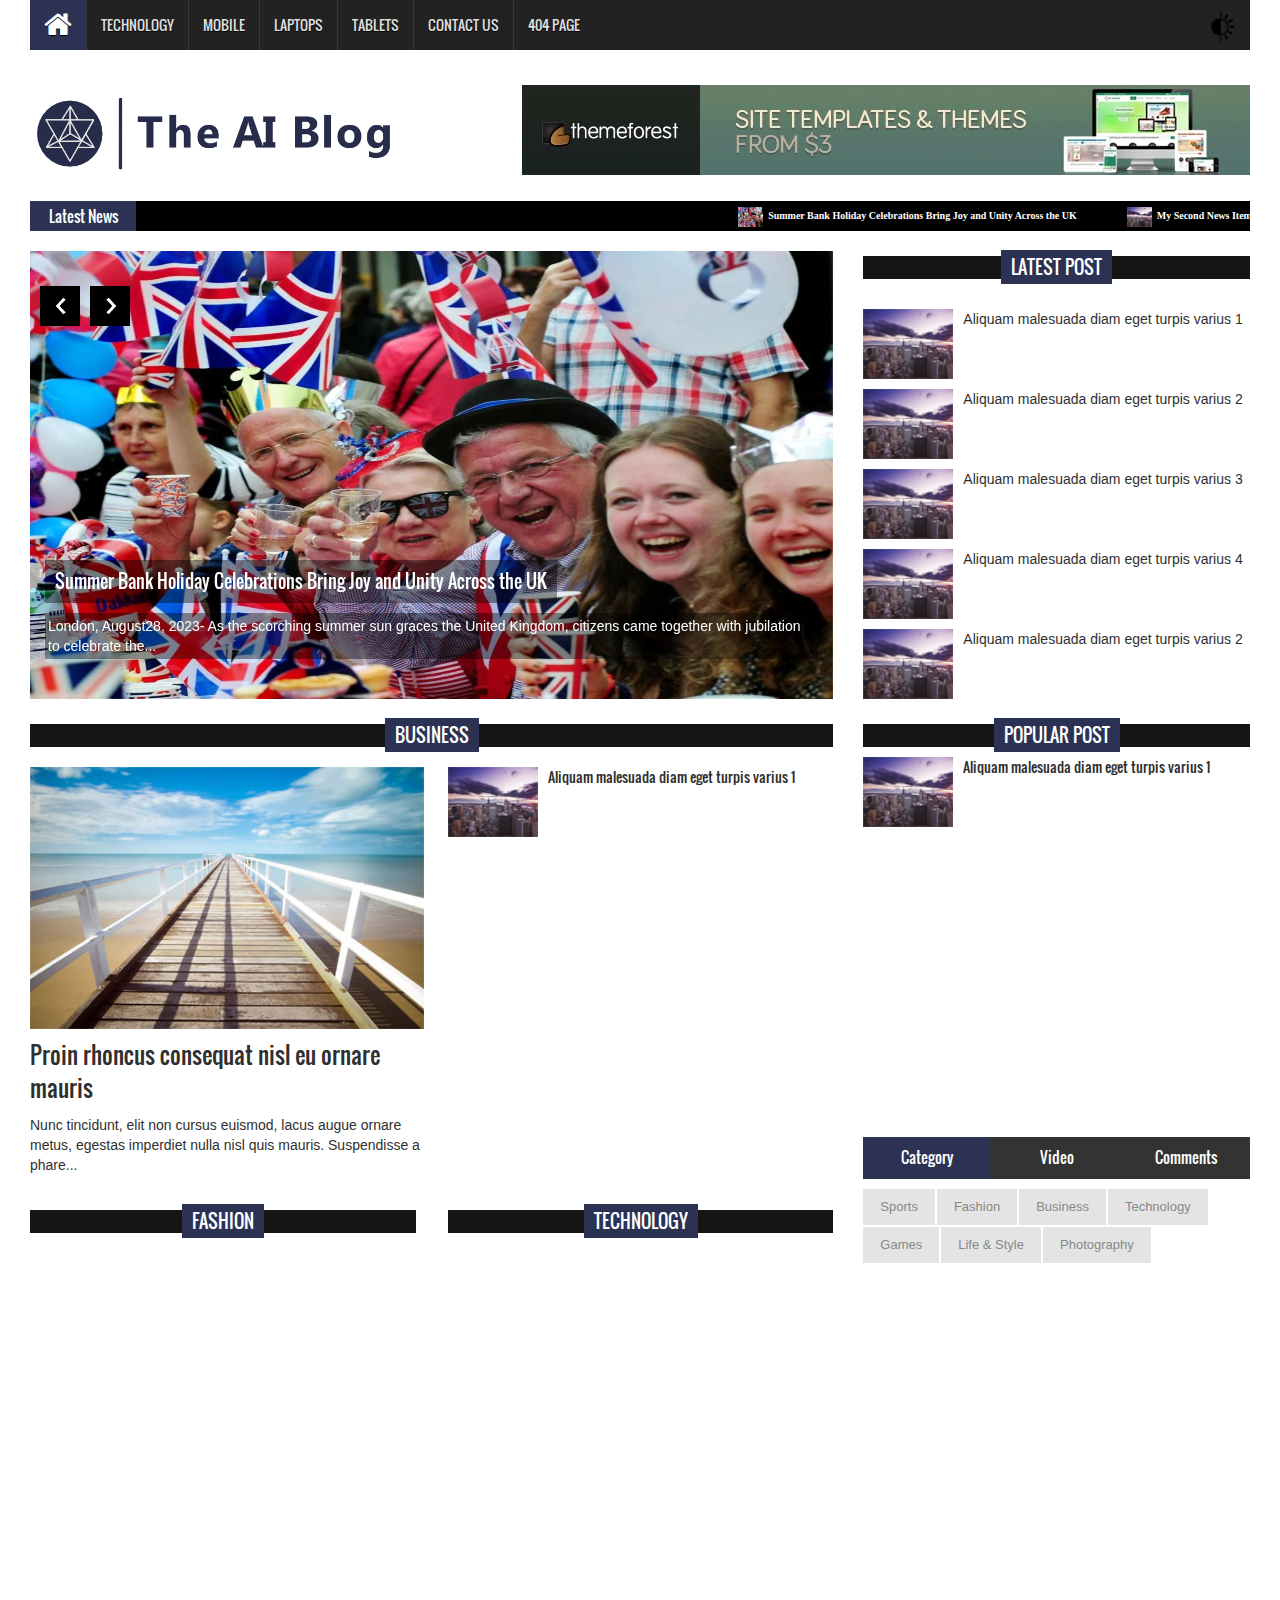
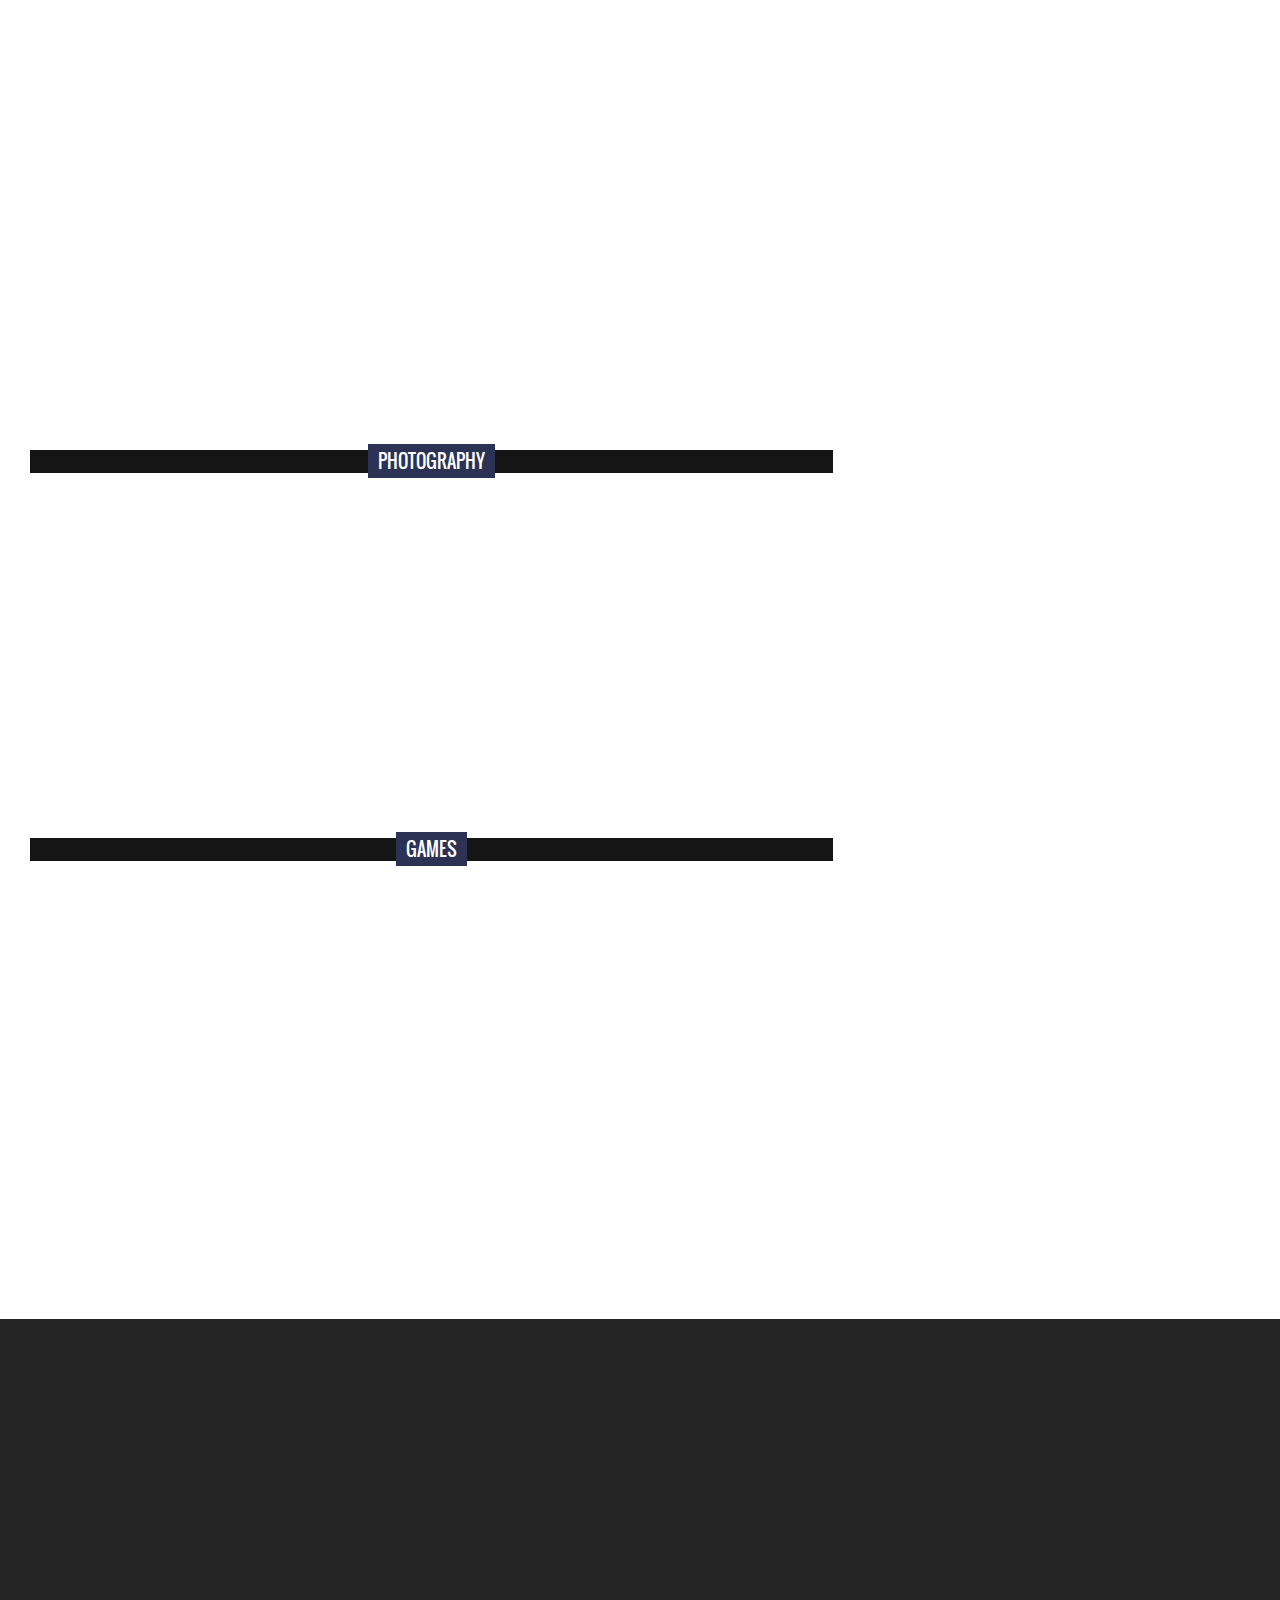
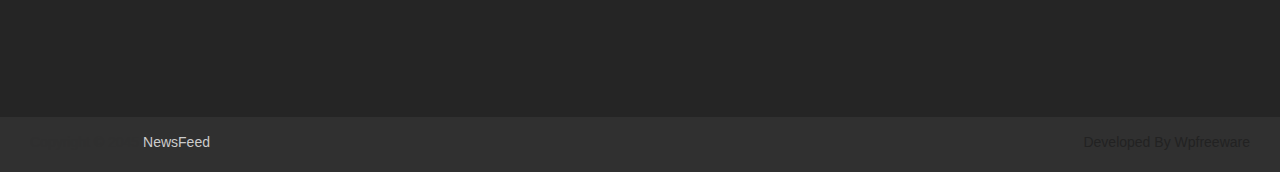
<file: AI_Blog/index.html>
<!DOCTYPE html>
<html>
    <head>
        <title>The AI Blog</title>
        <link rel="icon" href="images/icon.png" type="image/x-icon">
        <meta charset="utf-8">
        <meta http-equiv="X-UA-Compatible" content="IE=edge">
        <meta name="viewport" content="width=device-width, initial-scale=1">
        <link rel="stylesheet" type="text/css" href="assets/css/bootstrap.min.css">
        <link rel="stylesheet" type="text/css" href="assets/css/font-awesome.min.css">
        <link rel="stylesheet" type="text/css" href="assets/css/animate.css">
        <link rel="stylesheet" type="text/css" href="assets/css/font.css">
        <link rel="stylesheet" type="text/css" href="assets/css/li-scroller.css">
        <link rel="stylesheet" type="text/css" href="assets/css/slick.css">
        <link rel="stylesheet" type="text/css" href="assets/css/jquery.fancybox.css">
        <link rel="stylesheet" type="text/css" href="assets/css/theme.css">
        <link rel="stylesheet" type="text/css" href="assets/css/style.css">
        <!--[if lt IE 9]>
        <script src="assets/js/html5shiv.min.js"></script>
        <script src="assets/js/respond.min.js"></script>
        <![endif]-->
    </head>
<body>
    <div>
        <div id="preloader">
            <div id="status">&nbsp;</div>
        </div>
        <a class="scrollToTop" href="#"><i class="fa fa-angle-up"></i></a>
        <!--<div class="container">-->

        <section id="navArea">
            <nav class="navbar navbar-inverse" role="navigation">
                <div class="navbar-header">
                    <button type="button" class="navbar-toggle collapsed" data-toggle="collapse" data-target="#navbar" aria-expanded="false" aria-controls="navbar"> <span class="sr-only">Toggle navigation</span> <span class="icon-bar"></span> <span class="icon-bar"></span> <span class="icon-bar"></span> </button>
                </div>
                <div id="navbar" class="navbar-collapse collapse">
                    <ul class="nav navbar-nav main_nav">
                        <li class="active"><a href="index.html"><span class="fa fa-home desktop-home"></span><span class="mobile-show">Home</span></a></li>
                        <li><a href="#">Technology</a></li>
                        <li class="dropdown">
                            <a href="#" class="dropdown-toggle" data-toggle="dropdown" role="button" aria-expanded="false">Mobile</a>
                            <ul class="dropdown-menu" role="menu">
                                <li><a href="#">Android</a></li>
                                <li><a href="#">Samsung</a></li>
                                <li><a href="#">Nokia</a></li>
                                <li><a href="#">Walton Mobile</a></li>
                                <li><a href="#">Sympony</a></li>
                            </ul>
                        </li>
                        <li><a href="#">Laptops</a></li>
                        <li><a href="#">Tablets</a></li>
                        <li><a href="pages/contact.html">Contact Us</a></li>
                        <li><a href="pages/404.html">404 Page</a></li>
                    </ul>
                    <ul class="navbar-dm">
                        <li><a href="#" onclick="darkmode(); return false;"><img style="width: 30px; height: auto" src="images/dm.png" alt="" /></a></li>
                    </ul>
                </div>
            </nav>
        </section>
        <header id="header">
            <div class="row">
                <div class="col-lg-12 col-md-12 col-sm-12">
                    <div class="header_bottom">
                        <div class="logo_area"><a href="index.html" class="logo"><img src="images/logo.png" alt=""></a></div>
                        <div class="add_banner"><a href="#"><img src="images/addbanner_728x90_V1.jpg" alt=""></a></div>
                    </div>
                </div>
            </div>
        </header>
        <section id="newsSection">
            <div class="row">
                <div class="col-lg-12 col-md-12">
                    <div class="latest_newsarea">
                        <span>Latest News</span>
                        <ul id="ticker01" class="news_sticker">
                            <li><a href="../pages/single_page.html"><img src="images/SummerBankHoliday.jpg" alt="">Summer Bank Holiday Celebrations Bring Joy and Unity Across the UK</a></li>
                            <li><a href="#"><img src="images/news_thumbnail3.jpg" alt="">My Second News Item</a></li>
                            <li><a href="#"><img src="images/news_thumbnail3.jpg" alt="">My Third News Item</a></li>
                            <li><a href="#"><img src="images/news_thumbnail3.jpg" alt="">My Four News Item</a></li>
                            <li><a href="#"><img src="images/news_thumbnail3.jpg" alt="">My Five News Item</a></li>
                            <li><a href="#"><img src="images/news_thumbnail3.jpg" alt="">My Six News Item</a></li>
                            <li><a href="#"><img src="images/news_thumbnail3.jpg" alt="">My Seven News Item</a></li>
                            <li><a href="#"><img src="images/news_thumbnail3.jpg" alt="">My Eight News Item</a></li>
                            <li><a href="#"><img src="images/news_thumbnail2.jpg" alt="">My Nine News Item</a></li>
                        </ul>
                        <!--<div class="social_area">
                        <ul class="social_nav">
                            <li class="facebook"><a href="#"></a></li>
                            <li class="twitter"><a href="#"></a></li>
                            <li class="flickr"><a href="#"></a></li>
                            <li class="pinterest"><a href="#"></a></li>
                            <li class="googleplus"><a href="#"></a></li>
                            <li class="vimeo"><a href="#"></a></li>
                            <li class="youtube"><a href="#"></a></li>
                            <li class="mail"><a href="#"></a></li>
                        </ul>
                    </div>-->
                    </div>
                </div>
            </div>
        </section>
        <section id="sliderSection">
            <div class="row">
                <div class="col-lg-8 col-md-8 col-sm-8">
                    <div class="slick_slider">
                        <div class="single_iteam">
                            <a href="pages/single_page.html"> <img src="images/SummerBankHoliday.jpg" alt=""></a>
                            <div class="slider_article">
                                <h2><a class="slider_tittle" href="pages/single_page.html">Summer Bank Holiday Celebrations Bring Joy and Unity Across the UK</a></h2>
                                <p>London, August28, 2023- As the scorching summer sun graces the United Kingdom, citizens came together with jubilation to celebrate the...</p>
                            </div>
                        </div>
                        <div class="single_iteam">
                            <a href="pages/single_page.html"> <img src="images/slider_img2.jpg" alt=""></a>
                            <div class="slider_article">
                                <h2><a class="slider_tittle" href="pages/single_page.html">Fusce eu nulla semper porttitor felis sit amet</a></h2>
                                <p>Nunc tincidunt, elit non cursus euismod, lacus augue ornare metus, egestas imperdiet nulla nisl quis mauris. Suspendisse a pharetra urna. Morbi dui...</p>
                            </div>
                        </div>
                        <div class="single_iteam">
                            <a href="pages/single_page.html"> <img src="images/slider_img3.jpg" alt=""></a>
                            <div class="slider_article">
                                <h2><a class="slider_tittle" href="pages/single_page.html">Fusce eu nulla semper porttitor felis sit amet</a></h2>
                                <p>Nunc tincidunt, elit non cursus euismod, lacus augue ornare metus, egestas imperdiet nulla nisl quis mauris. Suspendisse a pharetra urna. Morbi dui...</p>
                            </div>
                        </div>
                        <div class="single_iteam">
                            <a href="pages/single_page.html"> <img src="images/slider_img1.jpg" alt=""></a>
                            <div class="slider_article">
                                <h2><a class="slider_tittle" href="pages/single_page.html">Fusce eu nulla semper porttitor felis sit amet</a></h2>
                                <p>Nunc tincidunt, elit non cursus euismod, lacus augue ornare metus, egestas imperdiet nulla nisl quis mauris. Suspendisse a pharetra urna. Morbi dui...</p>
                            </div>
                        </div>
                    </div>
                </div>
                <div class="col-lg-4 col-md-4 col-sm-4">
                    <div class="latest_post">
                        <h2><span>Latest post</span></h2>
                        <div class="latest_post_container">
                            <div id="prev-button"><i class="fa fa-chevron-up"></i></div>
                            <ul class="latest_postnav">
                                <li>
                                    <div class="media">
                                        <a href="pages/single_page.html" class="media-left"> <img alt="" src="images/post_img1.jpg"> </a>
                                        <div class="media-body"> <a href="pages/single_page.html" class="catg_title"> Aliquam malesuada diam eget turpis varius 1</a> </div>
                                    </div>
                                </li>
                                <li>
                                    <div class="media">
                                        <a href="pages/single_page.html" class="media-left"> <img alt="" src="images/post_img1.jpg"> </a>
                                        <div class="media-body"> <a href="pages/single_page.html" class="catg_title"> Aliquam malesuada diam eget turpis varius 2</a> </div>
                                    </div>
                                </li>
                                <li>
                                    <div class="media">
                                        <a href="pages/single_page.html" class="media-left"> <img alt="" src="images/post_img1.jpg"> </a>
                                        <div class="media-body"> <a href="pages/single_page.html" class="catg_title"> Aliquam malesuada diam eget turpis varius 3</a> </div>
                                    </div>
                                </li>
                                <li>
                                    <div class="media">
                                        <a href="pages/single_page.html" class="media-left"> <img alt="" src="images/post_img1.jpg"> </a>
                                        <div class="media-body"> <a href="pages/single_page.html" class="catg_title"> Aliquam malesuada diam eget turpis varius 4</a> </div>
                                    </div>
                                </li>
                                <li>
                                    <div class="media">
                                        <a href="pages/single_page.html" class="media-left"> <img alt="" src="images/post_img1.jpg"> </a>
                                        <div class="media-body"> <a href="pages/single_page.html" class="catg_title"> Aliquam malesuada diam eget turpis varius 2</a> </div>
                                    </div>
                                </li>
                            </ul>
                            <div id="next-button"><i class="fa  fa-chevron-down"></i></div>
                        </div>
                    </div>
                </div>
            </div>
        </section>
        <section id="contentSection">
            <div class="row">
                <div class="col-lg-8 col-md-8 col-sm-8">
                    <div class="left_content">
                        <div class="single_post_content">
                            <h2><span>Business</span></h2>
                            <div class="single_post_content_left">
                                <ul class="business_catgnav  wow fadeInDown">
                                    <li>
                                        <figure class="bsbig_fig">
                                            <a href="pages/single_page.html" class="featured_img"> <img alt="" src="images/featured_img1.jpg"> <span class="overlay"></span> </a>
                                            <figcaption> <a href="pages/single_page.html">Proin rhoncus consequat nisl eu ornare mauris</a> </figcaption>
                                            <p>Nunc tincidunt, elit non cursus euismod, lacus augue ornare metus, egestas imperdiet nulla nisl quis mauris. Suspendisse a phare...</p>
                                        </figure>
                                    </li>
                                </ul>
                            </div>
                            <div class="single_post_content_right">
                                <ul class="spost_nav">
                                    <li>
                                        <div class="media wow fadeInDown">
                                            <a href="pages/single_page.html" class="media-left"> <img alt="" src="images/post_img1.jpg"> </a>
                                            <div class="media-body"> <a href="pages/single_page.html" class="catg_title"> Aliquam malesuada diam eget turpis varius 1</a> </div>
                                        </div>
                                    </li>
                                    <li>
                                        <div class="media wow fadeInDown">
                                            <a href="pages/single_page.html" class="media-left"> <img alt="" src="images/post_img2.jpg"> </a>
                                            <div class="media-body"> <a href="pages/single_page.html" class="catg_title"> Aliquam malesuada diam eget turpis varius 2</a> </div>
                                        </div>
                                    </li>
                                    <li>
                                        <div class="media wow fadeInDown">
                                            <a href="pages/single_page.html" class="media-left"> <img alt="" src="images/post_img1.jpg"> </a>
                                            <div class="media-body"> <a href="pages/single_page.html" class="catg_title"> Aliquam malesuada diam eget turpis varius 3</a> </div>
                                        </div>
                                    </li>
                                    <li>
                                        <div class="media wow fadeInDown">
                                            <a href="pages/single_page.html" class="media-left"> <img alt="" src="images/post_img2.jpg"> </a>
                                            <div class="media-body"> <a href="pages/single_page.html" class="catg_title"> Aliquam malesuada diam eget turpis varius 4</a> </div>
                                        </div>
                                    </li>
                                </ul>
                            </div>
                        </div>
                        <div class="fashion_technology_area">
                            <div class="fashion">
                                <div class="single_post_content">
                                    <h2><span>Fashion</span></h2>
                                    <ul class="business_catgnav wow fadeInDown">
                                        <li>
                                            <figure class="bsbig_fig">
                                                <a href="pages/single_page.html" class="featured_img"> <img alt="" src="images/featured_img2.jpg"> <span class="overlay"></span> </a>
                                                <figcaption> <a href="pages/single_page.html">Proin rhoncus consequat nisl eu ornare mauris</a> </figcaption>
                                                <p>Nunc tincidunt, elit non cursus euismod, lacus augue ornare metus, egestas imperdiet nulla nisl quis mauris. Suspendisse a phare...</p>
                                            </figure>
                                        </li>
                                    </ul>
                                    <ul class="spost_nav">
                                        <li>
                                            <div class="media wow fadeInDown">
                                                <a href="pages/single_page.html" class="media-left"> <img alt="" src="images/post_img1.jpg"> </a>
                                                <div class="media-body"> <a href="pages/single_page.html" class="catg_title"> Aliquam malesuada diam eget turpis varius 1</a> </div>
                                            </div>
                                        </li>
                                        <li>
                                            <div class="media wow fadeInDown">
                                                <a href="pages/single_page.html" class="media-left"> <img alt="" src="images/post_img2.jpg"> </a>
                                                <div class="media-body"> <a href="pages/single_page.html" class="catg_title"> Aliquam malesuada diam eget turpis varius 2</a> </div>
                                            </div>
                                        </li>
                                        <li>
                                            <div class="media wow fadeInDown">
                                                <a href="pages/single_page.html" class="media-left"> <img alt="" src="images/post_img1.jpg"> </a>
                                                <div class="media-body"> <a href="pages/single_page.html" class="catg_title"> Aliquam malesuada diam eget turpis varius 3</a> </div>
                                            </div>
                                        </li>
                                        <li>
                                            <div class="media wow fadeInDown">
                                                <a href="pages/single_page.html" class="media-left"> <img alt="" src="images/post_img2.jpg"> </a>
                                                <div class="media-body"> <a href="pages/single_page.html" class="catg_title"> Aliquam malesuada diam eget turpis varius 4</a> </div>
                                            </div>
                                        </li>
                                    </ul>
                                </div>
                            </div>
                            <div class="technology">
                                <div class="single_post_content">
                                    <h2><span>Technology</span></h2>
                                    <ul class="business_catgnav">
                                        <li>
                                            <figure class="bsbig_fig wow fadeInDown">
                                                <a href="pages/single_page.html" class="featured_img"> <img alt="" src="images/featured_img3.jpg"> <span class="overlay"></span> </a>
                                                <figcaption> <a href="pages/single_page.html">Proin rhoncus consequat nisl eu ornare mauris</a> </figcaption>
                                                <p>Nunc tincidunt, elit non cursus euismod, lacus augue ornare metus, egestas imperdiet nulla nisl quis mauris. Suspendisse a phare...</p>
                                            </figure>
                                        </li>
                                    </ul>
                                    <ul class="spost_nav">
                                        <li>
                                            <div class="media wow fadeInDown">
                                                <a href="pages/single_page.html" class="media-left"> <img alt="" src="images/post_img1.jpg"> </a>
                                                <div class="media-body"> <a href="pages/single_page.html" class="catg_title"> Aliquam malesuada diam eget turpis varius 1</a> </div>
                                            </div>
                                        </li>
                                        <li>
                                            <div class="media wow fadeInDown">
                                                <a href="pages/single_page.html" class="media-left"> <img alt="" src="images/post_img2.jpg"> </a>
                                                <div class="media-body"> <a href="pages/single_page.html" class="catg_title"> Aliquam malesuada diam eget turpis varius 2</a> </div>
                                            </div>
                                        </li>
                                        <li>
                                            <div class="media wow fadeInDown">
                                                <a href="pages/single_page.html" class="media-left"> <img alt="" src="images/post_img1.jpg"> </a>
                                                <div class="media-body"> <a href="pages/single_page.html" class="catg_title"> Aliquam malesuada diam eget turpis varius 3</a> </div>
                                            </div>
                                        </li>
                                        <li>
                                            <div class="media wow fadeInDown">
                                                <a href="pages/single_page.html" class="media-left"> <img alt="" src="images/post_img2.jpg"> </a>
                                                <div class="media-body"> <a href="pages/single_page.html" class="catg_title"> Aliquam malesuada diam eget turpis varius 4</a> </div>
                                            </div>
                                        </li>
                                    </ul>
                                </div>
                            </div>
                        </div>
                        <div class="single_post_content">
                            <h2><span>Photography</span></h2>
                            <ul class="photograph_nav  wow fadeInDown">
                                <li>
                                    <div class="photo_grid">
                                        <figure class="effect-layla"> <a class="fancybox-buttons" data-fancybox-group="button" href="images/photograph_img2.jpg" title="Photography Ttile 1"> <img src="images/photograph_img2.jpg" alt="" /></a> </figure>
                                    </div>
                                </li>
                                <li>
                                    <div class="photo_grid">
                                        <figure class="effect-layla"> <a class="fancybox-buttons" data-fancybox-group="button" href="images/photograph_img3.jpg" title="Photography Ttile 2"> <img src="images/photograph_img3.jpg" alt="" /> </a> </figure>
                                    </div>
                                </li>
                                <li>
                                    <div class="photo_grid">
                                        <figure class="effect-layla"> <a class="fancybox-buttons" data-fancybox-group="button" href="images/photograph_img4.jpg" title="Photography Ttile 3"> <img src="images/photograph_img4.jpg" alt="" /> </a> </figure>
                                    </div>
                                </li>
                                <li>
                                    <div class="photo_grid">
                                        <figure class="effect-layla"> <a class="fancybox-buttons" data-fancybox-group="button" href="images/photograph_img4.jpg" title="Photography Ttile 4"> <img src="images/photograph_img4.jpg" alt="" /> </a> </figure>
                                    </div>
                                </li>
                                <li>
                                    <div class="photo_grid">
                                        <figure class="effect-layla"> <a class="fancybox-buttons" data-fancybox-group="button" href="images/photograph_img2.jpg" title="Photography Ttile 5"> <img src="images/photograph_img2.jpg" alt="" /> </a> </figure>
                                    </div>
                                </li>
                                <li>
                                    <div class="photo_grid">
                                        <figure class="effect-layla"> <a class="fancybox-buttons" data-fancybox-group="button" href="images/photograph_img3.jpg" title="Photography Ttile 6"> <img src="images/photograph_img3.jpg" alt="" /> </a> </figure>
                                    </div>
                                </li>
                            </ul>
                        </div>
                        <div class="single_post_content">
                            <h2><span>Games</span></h2>
                            <div class="single_post_content_left">
                                <ul class="business_catgnav">
                                    <li>
                                        <figure class="bsbig_fig  wow fadeInDown">
                                            <a class="featured_img" href="pages/single_page.html"> <img src="images/featured_img1.jpg" alt=""> <span class="overlay"></span> </a>
                                            <figcaption> <a href="pages/single_page.html">Proin rhoncus consequat nisl eu ornare mauris</a> </figcaption>
                                            <p>Nunc tincidunt, elit non cursus euismod, lacus augue ornare metus, egestas imperdiet nulla nisl quis mauris. Suspendisse a phare...</p>
                                        </figure>
                                    </li>
                                </ul>
                            </div>
                            <div class="single_post_content_right">
                                <ul class="spost_nav">
                                    <li>
                                        <div class="media wow fadeInDown">
                                            <a href="pages/single_page.html" class="media-left"> <img alt="" src="images/post_img1.jpg"> </a>
                                            <div class="media-body"> <a href="pages/single_page.html" class="catg_title"> Aliquam malesuada diam eget turpis varius 1</a> </div>
                                        </div>
                                    </li>
                                    <li>
                                        <div class="media wow fadeInDown">
                                            <a href="pages/single_page.html" class="media-left"> <img alt="" src="images/post_img2.jpg"> </a>
                                            <div class="media-body"> <a href="pages/single_page.html" class="catg_title"> Aliquam malesuada diam eget turpis varius 2</a> </div>
                                        </div>
                                    </li>
                                    <li>
                                        <div class="media wow fadeInDown">
                                            <a href="pages/single_page.html" class="media-left"> <img alt="" src="images/post_img1.jpg"> </a>
                                            <div class="media-body"> <a href="pages/single_page.html" class="catg_title"> Aliquam malesuada diam eget turpis varius 3</a> </div>
                                        </div>
                                    </li>
                                    <li>
                                        <div class="media wow fadeInDown">
                                            <a href="pages/single_page.html" class="media-left"> <img alt="" src="images/post_img2.jpg"> </a>
                                            <div class="media-body"> <a href="pages/single_page.html" class="catg_title"> Aliquam malesuada diam eget turpis varius 4</a> </div>
                                        </div>
                                    </li>
                                </ul>
                            </div>
                        </div>
                    </div>
                </div>
                <div class="col-lg-4 col-md-4 col-sm-4">
                    <aside class="right_content">
                        <div class="single_sidebar">
                            <h2><span>Popular Post</span></h2>
                            <ul class="spost_nav">
                                <li>
                                    <div class="media wow fadeInDown">
                                        <a href="pages/single_page.html" class="media-left"> <img alt="" src="images/post_img1.jpg"> </a>
                                        <div class="media-body"> <a href="pages/single_page.html" class="catg_title"> Aliquam malesuada diam eget turpis varius 1</a> </div>
                                    </div>
                                </li>
                                <li>
                                    <div class="media wow fadeInDown">
                                        <a href="pages/single_page.html" class="media-left"> <img alt="" src="images/post_img2.jpg"> </a>
                                        <div class="media-body"> <a href="pages/single_page.html" class="catg_title"> Aliquam malesuada diam eget turpis varius 2</a> </div>
                                    </div>
                                </li>
                                <li>
                                    <div class="media wow fadeInDown">
                                        <a href="pages/single_page.html" class="media-left"> <img alt="" src="images/post_img1.jpg"> </a>
                                        <div class="media-body"> <a href="pages/single_page.html" class="catg_title"> Aliquam malesuada diam eget turpis varius 3</a> </div>
                                    </div>
                                </li>
                                <li>
                                    <div class="media wow fadeInDown">
                                        <a href="pages/single_page.html" class="media-left"> <img alt="" src="images/post_img2.jpg"> </a>
                                        <div class="media-body"> <a href="pages/single_page.html" class="catg_title"> Aliquam malesuada diam eget turpis varius 4</a> </div>
                                    </div>
                                </li>
                            </ul>
                        </div>
                        <div class="single_sidebar">
                            <ul class="nav nav-tabs" role="tablist">
                                <li role="presentation" class="active"><a href="#category" aria-controls="home" role="tab" data-toggle="tab">Category</a></li>
                                <li role="presentation"><a href="#video" aria-controls="profile" role="tab" data-toggle="tab">Video</a></li>
                                <li role="presentation"><a href="#comments" aria-controls="messages" role="tab" data-toggle="tab">Comments</a></li>
                            </ul>
                            <div class="tab-content">
                                <div role="tabpanel" class="tab-pane active" id="category">
                                    <ul>
                                        <li class="cat-item"><a href="#">Sports</a></li>
                                        <li class="cat-item"><a href="#">Fashion</a></li>
                                        <li class="cat-item"><a href="#">Business</a></li>
                                        <li class="cat-item"><a href="#">Technology</a></li>
                                        <li class="cat-item"><a href="#">Games</a></li>
                                        <li class="cat-item"><a href="#">Life &amp; Style</a></li>
                                        <li class="cat-item"><a href="#">Photography</a></li>
                                    </ul>
                                </div>
                                <div role="tabpanel" class="tab-pane" id="video">
                                    <div class="vide_area">
                                        <iframe width="100%" height="250" src="http://www.youtube.com/embed/h5QWbURNEpA?feature=player_detailpage" frameborder="0" allowfullscreen></iframe>
                                    </div>
                                </div>
                                <div role="tabpanel" class="tab-pane" id="comments">
                                    <ul class="spost_nav">
                                        <li>
                                            <div class="media wow fadeInDown">
                                                <a href="pages/single_page.html" class="media-left"> <img alt="" src="images/post_img1.jpg"> </a>
                                                <div class="media-body"> <a href="pages/single_page.html" class="catg_title"> Aliquam malesuada diam eget turpis varius 1</a> </div>
                                            </div>
                                        </li>
                                        <li>
                                            <div class="media wow fadeInDown">
                                                <a href="pages/single_page.html" class="media-left"> <img alt="" src="images/post_img2.jpg"> </a>
                                                <div class="media-body"> <a href="pages/single_page.html" class="catg_title"> Aliquam malesuada diam eget turpis varius 2</a> </div>
                                            </div>
                                        </li>
                                        <li>
                                            <div class="media wow fadeInDown">
                                                <a href="pages/single_page.html" class="media-left"> <img alt="" src="images/post_img1.jpg"> </a>
                                                <div class="media-body"> <a href="pages/single_page.html" class="catg_title"> Aliquam malesuada diam eget turpis varius 3</a> </div>
                                            </div>
                                        </li>
                                        <li>
                                            <div class="media wow fadeInDown">
                                                <a href="pages/single_page.html" class="media-left"> <img alt="" src="images/post_img2.jpg"> </a>
                                                <div class="media-body"> <a href="pages/single_page.html" class="catg_title"> Aliquam malesuada diam eget turpis varius 4</a> </div>
                                            </div>
                                        </li>
                                    </ul>
                                </div>
                            </div>
                        </div>
                        <div class="single_sidebar wow fadeInDown">
                            <h2><span>Sponsor</span></h2>
                            <a class="sideAdd" href="#"><img src="images/add_img.jpg" alt=""></a>
                        </div>
                        <div class="single_sidebar wow fadeInDown">
                            <h2><span>Category Archive</span></h2>
                            <select class="catgArchive">
                                <option>Select Category</option>
                                <option>Life styles</option>
                                <option>Sports</option>
                                <option>Technology</option>
                                <option>Treads</option>
                            </select>
                        </div>
                    </aside>
                </div>
            </div>
        </section>
        <footer id="footer">
            <div class="footer_top">
                <div class="row">
                    <div class="col-lg-4 col-md-4 col-sm-4">
                        <div class="footer_widget wow fadeInLeftBig">
                            <h2>Flickr Images</h2>
                        </div>
                    </div>
                    <div class="col-lg-4 col-md-4 col-sm-4">
                        <div class="footer_widget wow fadeInDown">
                            <h2>Tag</h2>
                            <ul class="tag_nav">
                                <li><a href="#">Games</a></li>
                                <li><a href="#">Sports</a></li>
                                <li><a href="#">Fashion</a></li>
                                <li><a href="#">Business</a></li>
                                <li><a href="#">Life &amp; Style</a></li>
                                <li><a href="#">Technology</a></li>
                                <li><a href="#">Photo</a></li>
                                <li><a href="#">Slider</a></li>
                            </ul>
                        </div>
                    </div>
                    <div class="col-lg-4 col-md-4 col-sm-4">
                        <div class="footer_widget wow fadeInRightBig">
                            <h2><a href="pages/contact.html">Contact</a></h2>
                            <p>Lorem ipsum dolor sit amet, consectetur adipisicing elit, sed do eiusmod tempor incididunt ut labore et dolore magna aliqua Lorem ipsum dolor sit amet, consectetur adipisicing elit.</p>
                            <address>
                                Perfect News,1238 S . 123 St.Suite 25 Town City 3333,USA Phone: 123-326-789 Fax: 123-546-567
                            </address>
                        </div>
                    </div>
                </div>
            </div>
            <div class="footer_bottom">
                <p class="copyright">Copyright &copy; 2045 <a href="index.html">NewsFeed</a></p>
                <p class="developer">Developed By Wpfreeware</p>
            </div>
        </footer>
        <!--</div>-->
        <script src="assets/js/jquery.min.js"></script>
        <script src="assets/js/wow.min.js"></script>
        <script src="assets/js/bootstrap.min.js"></script>
        <script src="assets/js/slick.min.js"></script>
        <script src="assets/js/jquery.li-scroller.1.0.js"></script>
        <script src="assets/js/jquery.newsTicker.min.js"></script>
        <script src="assets/js/jquery.fancybox.pack.js"></script>
        <script src="assets/js/custom.js"></script>
        <script src="assets/js/Date.js"></script>
    </div>
</body>
</html>
</file>
<file: AI_Blog/assets/css/font.css>
@font-face{font-family:"Oswald"; font-style:normal; font-weight:400; src:local("Oswald Regular"),local("Oswald-Regular"),url("../fonts/Oswald-Regular-400.woff") format("woff")}
@font-face{font-family:"Varela"; font-style:normal; font-weight:400; src:local("Varela"),url("../fonts/Varela-400.woff") format("woff")}
@font-face{font-family:"Open Sans"; font-style:normal; font-weight:400; src:local("Open Sans"),local("OpenSans"),url("../fonts/OpenSans-400.woff") format("woff")}
</file>
<file: AI_Blog/assets/css/li-scroller.css>
/* liScroll styles */

.tickercontainer{width:100%; height:30px; margin:0; padding:0; overflow:hidden; padding-top:2px}
.tickercontainer .mask{left:10px; overflow:hidden; position:relative; top:0; width:100%; height:20px; overflow:hidden; margin-top:4px}
ul.newsticker{position:relative; left:750px; font:bold 10px Verdana; list-style-type:none; margin:0; padding:0}
ul.newsticker li{float:left; margin:0; padding:0}
ul.newsticker a{white-space:nowrap; padding:0; color:#fff; margin:0 50px 0 0}
ul.newsticker a:hover{text-decoration:underline}
ul.newsticker span{margin:0 10px 0 0}
ul.newsticker a > img{height:20px; margin-right:5px; width:25px}
</file>
<file: AI_Blog/assets/css/theme.css>
.scrollToTop{background-color:#2C3254; color:#fff}
.scrollToTop:hover, .scrollToTop:focus{background-color:#fff; color:#2C3254; border-color:1px solid #2C3254}
.logo > span{color:#2C3254}
.navbar-inverse .navbar-nav > li > a:hover, .navbar-inverse .navbar-nav > li > a:focus{background-color:#2C3254}
.navbar-inverse .navbar-nav > .active > a, .navbar-inverse .navbar-nav > .active > a:hover, .navbar-inverse .navbar-nav > .active > a:focus{background-color:#2C3254}
.dropdown-menu > li > a:hover, .dropdown-menu > li > a:focus{background-color:#2C3254}
.navbar-inverse .navbar-nav > .open > a, .navbar-inverse .navbar-nav > .open > a:hover, .navbar-inverse .navbar-nav > .open > a:focus{background-color:#2C3254}
.dropdown-menu > li > a:hover, .dropdown-menu > li > a:focus{background-color:#2C3254}
.navbar-inverse .navbar-nav > .open > a, .navbar-inverse .navbar-nav > .open > a:hover, .navbar-inverse .navbar-nav > .open > a:focus{background-color:#2C3254}
.latest_newsarea span{background:none repeat scroll 0 0 #2C3254}
.latest_post > h2 span{background:none repeat scroll 0 0 #2C3254}
#prev-button{color:#2C3254}
#next-button{color:#2C3254}
.single_post_content > h2 span{background:none repeat scroll 0 0 #2C3254}
.single_sidebar > h2 span{ background:none repeat scroll 0 0 #2C3254}
.bsbig_fig figcaption a:hover{color:#2C3254}
.spost_nav .media-body > a:hover{color:#2C3254}
.cat-item a:hover{background-color:#2C3254}
.nav-tabs > li > a:hover, .nav-tabs > li > a:focus{background-color:#2C3254}
.nav-tabs > li.active > a, .nav-tabs > li.active > a:hover, .nav-tabs > li.active > a:focus{background-color:#2C3254}
.single_sidebar > ul > li a:hover{color:#2C3254}
.footer_widget > h2:hover{color:#2C3254}
.tag_nav li a:hover{color:#2C3254; border-color:#2C3254}
.copyright a:hover{color:#2C3254}
.post_commentbox a:hover, .post_commentbox span:hover{color:#2C3254}
.breadcrumb{border-left:10px solid #2C3254}
.single_page_content ul li:before{background-color:#2C3254}
.single_page_content h2, .single_page_content h3, .single_page_content h4, .single_page_content h5, .single_page_content h6{color:#2C3254}
.nav-slit .icon-wrap{background-color:#2C3254}
.nav-slit h3{background:#2C3254}
.catgArchive{background-color:#2C3254}
.error_page > h3{color:#2C3254}
.error_page > span{background:none repeat scroll 0 0 #2C3254}
.error_page > a{background-color:#2C3254}
.contact_area > h2{background-color:#2C3254}
.contact_form input[type="submit"]{background-color:#2C3254}
.contact_form input[type="submit"]:hover{background-color:#fff; color:#2C3254}
.related_post > h2 i{color:#2C3254}
.form-control:focus{border-color:#2C3254;  box-shadow:0 0px 1px #2C3254 inset,0 0 5px #2C3254}
</file>
<file: AI_Blog/assets/css/style.css>
:root {
    --primary-color: #fff;
    --secondary-color: #2F2F2F;
}
.dark-mode {
    --primary-color: #131313;
    --secondary-color: #fff;
}
html {
    display:unset;
}
body {
    background-color:var(--primary-color);
}
ul {
    padding: 0;
    margin: 0;
    list-style: none
}
blockquote{
    color:var(--secondary-color);
}
p{
    color:var(--secondary-color);
}
a{text-decoration:none; color:var(--secondary-color)}
a:hover{color:#646464; text-decoration:none}
a:focus{outline:none; text-decoration:none}
h1, h2, h3, h4, h5, h6{font-family:'Oswald',sans-serif;color:var(--secondary-color);}
h2{line-height:23px}
img{border:none}
img:hover{opacity:0.75}
.img-center{display:block; margin-left:auto; margin-right:auto; text-align:center}
.img-right{display:block; margin-left:auto}
.img-left{display:block; margin-right:auto}
.yellow_bg{background-color:#ffd62c}
.btn-yellow{background-color:#ffd62c; color:#fff}
.btn-yellow:hover{background-color:#e1b70b; color:#fff}
.limeblue_bg{background-color:#7dc34d}
.blue_bg{background-color:#09c}
.btn{border-radius:0; margin-bottom:5px; -webkit-transition:all 0.5s; -o-transition:all 0.5s; transition:all 0.5s}
.btn:hover{}
.btn-red{background-color:red; color:#fff}
.btn-red:hover{background-color:#c40505; color:#fff}
.btn-green{background-color:green; color:#fff}
.btn-green:hover{background-color:#0ab20a; color:#fff}
.btn-black{background-color:black; color:#fff}
.btn-black:hover{background-color:#413a3a; color:#fff}
.btn-orange{background-color:orange; color:#fff}
.btn-orange:hover{background-color:#f09d05; color:#fff}
.btn-blue{background-color:blue; color:#fff}
.btn-blue:hover{background-color:#0707a2; color:#fff}
.btn-lime{background-color:lime; color:#fff}
.btn-lime:hover{background-color:#05ae05; color:#fff}
.default-btn{background-color:#12a3df; color:#fff}
.default-btn:hover{background-color:#0a8ec4; color:#fff}
.btn-theme{background-color:#2c3254; color:#fff}
.btn-theme:hover{background-color:#ce39cc; color:#fff}
.transition{-webkit-transition:all 0.5s; -moz-transition:all 0.5s; -ms-transition:all 0.5s; -o-transition:all 0.5s; transition:all 0.5s}
#preloader{position:fixed; top:0; left:0; right:0; bottom:0; background-color:#fff; z-index:99999}
#status{width:200px; height:200px; position:absolute; left:50%; top:50%; background-image:url(images/status.gif); background-repeat:no-repeat; background-position:center; margin:-100px 0 0 -100px}
.scrollToTop{bottom:105px; display:none; font-size:32px; font-weight:bold; height:50px; position:fixed; right:75px; text-align:center; text-decoration:none; width:50px; z-index:9; border:1px solid; -webkit-transition:all 0.5s; -moz-transition:all 0.5s; -ms-transition:all 0.5s; -o-transition:all 0.5s; transition:all 0.5s}
.scrollToTop:hover, .scrollToTop:focus{text-decoration:none; outline:none}
#header{display:inline; float:left; width:100%; margin-top:0px;}
.header_top{background-color:#2c2c2c; display:inline; float:left; padding:0 30px; width:100%}
.header_top_left{float:left; display:inline; width:50%}
.top_nav{text-align:left}
.top_nav li{display:inline-block}
.top_nav li a{display:inline-block; border-right:1px solid #333; color:#fff; font-size:11px; font-weight:bold; padding:20px 15px; text-transform:uppercase; -webkit-transition:all 0.5s; -o-transition:all 0.5s; transition:all 0.5s}
.top_nav li a:hover{background-color:#2c3254}
.header_top_right{float:left; display:inline; width:50%; text-align:right}
.header_top_right > p{color:#fff; display:inline-block; float:right; font:bold 12px sans-serif; margin-bottom:0; padding-bottom:20px; padding-right:8px; padding-top:20px}
.header_bottom{background-color:var(--primary-color); display:inline; float:left; padding:15px 30px 15px; width:100%}
.logo_area{display:inline; float:left; width:30%}
.logo{font-size:45px; font-weight:bold; color:#000; font-family:'Varela',sans-serif}
.logo img{max-width:100%}
.logo img:hover{opacity:1}
.logo > span{ margin-left:-14px}
.add_banner{float:right; width:728px; height:90px}
.add_banner img{width:100%; height:100%}
#navArea{float:left; display:inline; width:100%; padding:0 30px; background-color:var(--primary-color)}
.navbar{border:medium none; border-radius:0}
.navbar-dm {float:right;color: #ddd;font-family: 'Oswald',sans-serif;display: inline-block;height: 50px;line-height: 50px;padding: 0 0px;text-shadow: 0 1px 1px #000;text-transform: uppercase;-webkit-transition: all 0.5s;-mz-transition: all 0.5s;-ms-transition: all 0.5s;-o-transition: all 0.5s;transition: all 0.5s}
.navbar-inverse .navbar-nav > li > a{border-left:1px solid #383838; color:#ddd; font-family:'Oswald',sans-serif; display:inline-block; height:50px; line-height:50px; padding:0 14px; text-shadow:0 1px 1px #000; text-transform:uppercase; -webkit-transition:all 0.5s; -mz-transition:all 0.5s; -ms-transition:all 0.5s; -o-transition:all 0.5s; transition:all 0.5s}
.navbar-inverse .navbar-nav > li:first-child a{border:none}
.navbar-inverse .navbar-nav > li > a:hover, .navbar-inverse .navbar-nav > li > a:focus{ color:#fff}
.navbar-inverse .navbar-nav > .active > a, .navbar-inverse .navbar-nav > .active > a:hover, .navbar-inverse .navbar-nav > .active > a:focus{ color:#fff}
.main-nav ul li a{}
.navbar-collapse{ padding-left:0}
.mobile-show{display:none}
.desktop-home{display:block; font-size:30px; margin-top:10px}
.dropdown-menu{background-color:#222}
.dropdown-menu > li > a{clear:both; color:#ddd; background-color:#222; padding:10px 20px; font-family:'Oswald',sans-serif; -webkit-transition:all 0.5s; -mz-transition:all 0.5s; -ms-transition:all 0.5s; -o-transition:all 0.5s; transition:all 0.5s}
.dropdown-menu > li > a:hover, .dropdown-menu > li > a:focus{color:#fff}
#newsSection{float:left; display:inline; width:100%; padding:0 30px; background-color:var(--primary-color); padding-bottom:20px}
.latest_newsarea{float:left; display:inline; width:100%; background-color:#000; position:relative}
.latest_newsarea span{ color:#fff; font-family:Oswald,sans-serif; font-size:15px; left:0; line-height:1.8em; margin-right:20px; overflow:hidden; padding:2px 18px 1px 19px; position:absolute; z-index:15}
.social_area{ position:absolute; right:0; top:0; background:#fff; border-top:1px solid #ccc; border-bottom:1px solid #ccc; border-right:1px solid #ccc; height:31px}
.social_nav{ text-align:right}
.social_nav li{ display:block; float:left}
.social_nav li a{ display:block; float:left; height:30px; text-indent:-9999px; width:30px; border-left:1px solid #ccc; -webkit-transition:all 0.5s; -moz-transition:all 0.5s; -ms-transition:all 0.5s;  -o-transition:all 0.5s; transition:all 0.5s}
.social_nav li.facebook a{ background-image:url("images/socials.png"); background-position:0 -30px; background-size:270px 60px}
.social_nav li.facebook a:hover{ background-position:0 0px; background-size:270px 60px; background-color:#436eac}
.social_nav li.twitter a{ background-image:url("images/socials.png"); background-position:-30px -30px; background-size:270px 60px}
.social_nav li.twitter a:hover{ background-position:-30px 0px; background-size:270px 60px; background-color:#0598c9}
.social_nav li.flickr a{ background-image:url("images/socials.png"); background-position:-60px -30px; background-size:270px 60px}
.social_nav li.flickr a:hover{ background-position:-60px 0px; background-size:270px 60px; background-color:#e33b7e}
.social_nav li.pinterest a{ background-image:url("images/socials.png"); background-position:-90px -30px; background-size:270px 60px}
.social_nav li.pinterest a:hover{ background-position:-90px 0px; background-size:270px 60px; background-color:#cb2027}
.social_nav li.googleplus a{ background-image:url("images/socials.png"); background-position:-120px -30px; background-size:270px 60px}
.social_nav li.googleplus a:hover{ background-position:-120px 0px; background-size:270px 60px; background-color:#d64b2e}
.social_nav li.vimeo a{ background-image:url("images/socials.png"); background-position:-150px -30px; background-size:270px 60px}
.social_nav li.vimeo a:hover{ background-position:-150px 0px; background-size:270px 60px; background-color:#86ae24}
.social_nav li.youtube a{ background-image:url("images/socials.png"); background-position:-180px -30px; background-size:270px 60px; width:60px}
.social_nav li.youtube a:hover{ background-position:-180px 0px; background-size:270px 60px; background-color:#e32114}
.social_nav li.mail a{ background-image:url("images/socials.png"); background-position:-240px -30px; background-size:270px 60px; width:32px}
.social_nav li.mail a:hover{background-position:-240px 0px; background-size:270px 60px; background-color:#bc75d6}
#sliderSection{background-color:var(--primary-color); display:inline; float:left; width:100%; padding:0 30px}
.single_iteam{display:inline; float:left; position:relative; width:100%; height:448px}
.single_iteam img{width:100%; height:100%}
.single_iteam img:hover{opacity:1}
.slider_article{ bottom:20px; left:0; position:absolute; right:0; padding:10px 15px}
.slider_article > h2 a{ background:none repeat scroll 0 0 rgba(0,0,0,0.4); color:#fff; font-size:18px; padding:10px; display:inline-block}
.slider_article > p{ background:none repeat scroll 0 0 rgba(0,0,0,0.4); color:#fff; padding:3px; display:inline-block}
.slick-prev:before{ content:""}
.slick-prev{ background-image:url(images/slider_prev.png); background-repeat:no-repeat; background-position:center; left:10px}
.slick-next:before{ content:""}
.slick-next{ background-image:url(images/slider_next.png); background-repeat:no-repeat; background-position:center; left:60px}
.slick-prev, .slick-next{background-color:#000; top:10%; width:40px; height:40px}
.slick-prev:hover, .slick-next:hover{opacity:0.5}
.latest_post{float:left; display:inline; width:100%}
.latest_post > h2{background:none repeat scroll 0 0 #151515; color:#fff; font-family:'Oswald',sans-serif; font-size:18px; margin-top:5px; font-weight:400; margin-bottom:10px; margin-left:0; padding:0; position:relative; text-align:center; text-transform:uppercase}
.latest_post > h2 span{padding:4px 10px}
.latest_postnav{height:auto !important; margin-top:20px}
.latest_postnav li{margin-bottom:10px; float:left; width:100%}
.latest_post_container{display:inline; float:left; height:430px; position:relative; width:100%}
.latest_post_container:hover #prev-button, .latest_post_container:hover #next-button{display:block}
#prev-button{cursor:pointer; font-size:20px; left:0; position:absolute; text-align:center; top:-10px; width:100%; display:none}
#next-button{cursor:pointer; display:none; font-size:20px; left:0; position:absolute; text-align:center; bottom:0; width:100%}
#contentSection{float:left; display:inline; width:100%; background-color:var(--primary-color); padding:0 30px}
.left_content{float:left; display:inline; width:100%}
.single_post_content{float:left; display:inline; width:100%; margin-bottom:20px}
.single_post_content > h2{background:none repeat scroll 0 0 #151515; color:#fff; font-family:'Oswald',sans-serif; font-size:18px; font-weight:400; margin-bottom:10px; margin-left:0; margin-top:5px; padding:0; position:relative; text-align:center; text-transform:uppercase; margin-bottom:20px}
.single_post_content > h2 span{padding:4px 10px}
.single_post_content_left{float:left; display:inline; width:49%}
.business_catgnav{}
.business_catgnav li{float:left; display:block; width:100%}
.bsbig_fig{width:100%}
.bsbig_fig > a{display:block}
.bsbig_fig > a img{width:100%}
.bsbig_fig figcaption{color:#333; font-family:"Oswald",sans-serif; font-size:23px; font-weight:300; margin-top:10px; margin-bottom:10px}
.single_post_content_right{float:right; display:inline; width:48%}
.right_content{float:left; display:inline; width:100%; min-height:300px}
.spost_nav{}
.spost_nav li{float:left; display:block; width:100%; margin-bottom:10px}
.spost_nav .media-left{width:100px; height:80px}
.media-left > img{height:70px; width:90px}
.spost_nav .media-body > a{font-family:"Oswald",sans-serif}
.featured_img{position:relative}
.overlay:hover{ background:none repeat scroll 0 0 rgba(0,0,0,0.4)}
.overlay{ bottom:0; display:block; left:0; position:absolute; width:100%; z-index:2; height:100%; -webkit-transition:all 0.5s; -mz-transition:all 0.5s; -ms-transition:all 0.5s; -o-transition:all 0.5s; transition:all 0.5s}
.fashion_technology_area{display:inline; float:left; width:100%}
.fashion{float:left; display:inline; width:48%}
.technology{float:right; display:inline; width:48%}
.photo_grid{position:relative; margin:0 auto; max-width:1000px; list-style:none; text-align:center}
.photograph_nav{margin-left:-11px}
.photograph_nav li{display:block; float:left; margin-left:9px; width:32%}
.photo_grid figure{position:relative; float:left; overflow:hidden; margin:10px 1%; margin-top:0; height:150px; width:100%; background:#3085a3; text-align:center; cursor:pointer}
.photo_grid figure img{position:relative; display:block; min-height:100%; max-width:100%; width:100%; height:100% opacity:0.8}
.photo_grid figure figcaption{padding:2em; color:#fff; text-transform:uppercase; font-size:1.25em; -webkit-backface-visibility:hidden; backface-visibility:hidden}
.photo_grid figure figcaption::before, .photo_grid figure figcaption::after{pointer-events:none}
.photo_grid figure figcaption{position:absolute; bottom:0; left:0; width:100%; height:100%}
.photo_grid figure h2{word-spacing:-0.15em; font-weight:300}
.photo_grid figure h2 span{font-weight:800}
.photo_grid figure h2, .photo_grid figure a{margin:0}
.photo_grid figcaption a{color:#fff; font-size:68.5%; letter-spacing:1px; display:block; margin-top:7px}
figure.effect-layla img{height:390px}
figure.effect-layla figcaption{padding:1.5em}
figure.effect-layla figcaption::before, figure.effect-layla figcaption::after{position:absolute; content:''; opacity:0}
figure.effect-layla figcaption::before{top:20px; right:15px; bottom:20px; left:15px; border-top:1px solid #fff; border-bottom:1px solid #fff; -webkit-transform:scale(0,1); transform:scale(0,1); -webkit-transform-origin:0 0; transform-origin:0 0}
figure.effect-layla figcaption::after{top:9px; right:25px; bottom:9px; left:25px; border-right:1px solid #fff; border-left:1px solid #fff; -webkit-transform:scale(1,0); transform:scale(1,0); -webkit-transform-origin:100% 0; transform-origin:100% 0}
figure.effect-layla h2{font-size:18px; padding-top:33%; -webkit-transition:-webkit-transform 0.35s; transition:transform 0.35s}
figure.effect-layla a{ text-transform:none; -webkit-transform:translate3d(0,-10px,0); transform:translate3d(0,-10px,0)}
figure.effect-layla img, figure.effect-layla h2{-webkit-transform:translate3d(0,-30px,0); transform:translate3d(0,-30px,0)}
figure.effect-layla img, figure.effect-layla figcaption::before, figure.effect-layla figcaption::after, figure.effect-layla a{-webkit-transition:opacity 0.35s,-webkit-transform 0.35s; transition:opacity 0.35s,transform 0.35s}
figure.effect-layla:hover img{opacity:0.7; -webkit-transform:translate3d(0,0,0); transform:translate3d(0,0,0)}
figure.effect-layla:hover figcaption::before, figure.effect-layla:hover figcaption::after{opacity:1; -webkit-transform:scale(1); transform:scale(1)}
figure.effect-layla:hover h2{padding-top:26%}
figure.effect-layla:hover h2, figure.effect-layla:hover a{opacity:1; -webkit-transform:translate3d(0,-35px,0); transform:translate3d(0,-35px,0)}
figure.effect-layla:hover figcaption::after, figure.effect-layla:hover h2, figure.effect-layla:hover a, figure.effect-layla:hover img{-webkit-transition-delay:0.15s; transition-delay:0.15s}
.single_sidebar{float:left; display:inline; width:100%; margin-bottom:20px}
.single_sidebar > h2{background:none repeat scroll 0 0 #151515; color:#fff; font-family:"Oswald",sans-serif; font-size:18px; font-weight:400; margin-bottom:10px; margin-left:0; margin-top:5px; padding:0; position:relative; text-align:center; text-transform:uppercase}
.single_sidebar > h2 span{padding:4px 10px}
.cat-item a{background:none repeat scroll 0 0 #e4e4e4; color:#888; display:block; float:left; border-bottom:none !important; font-size:13px; line-height:12px; margin:0 2px 2px 0; padding:12px 17px; -webkit-transition:all 0.5s; -mz-transition:all 0.5s; -ms-transition:all 0.5s; -o-transition:all 0.5s; transition:all 0.5s}
.cat-item a:hover{color:#fff; text-decoration:none !important}
.tab-content{margin-top:10px}
.nav-tabs{background:none repeat scroll 0 0 #333; border-bottom:none}
.nav-tabs > li{margin-bottom:0}
.nav-tabs > li > a{margin-right:0; color:#fff; font-size:15px; border-radius:0; border:none; font-family:"Oswald",sans-serif; -webkit-transition:all 0.5s; -mz-transition:all 0.5s; -ms-transition:all 0.5s; -o-transition:all 0.5s; transition:all 0.5s}
.nav-tabs > li > a:hover, .nav-tabs > li > a:focus{color:#fff !important; border:none}
.nav-tabs > li.active > a, .nav-tabs > li.active > a:hover, .nav-tabs > li.active > a:focus{border-width:0; border-color:#ddd #ddd transparent; color:#fff}
.vide_area{float:left; display:inline; width:100%}
.sideAdd{display:block; float:left; height:250px; width:100%; margin-top:10px}
.sideAdd > img{width:100%; height:100%}
.single_sidebar ul li a{border-bottom:1px solid #333; display:block}
.single_sidebar .spost_nav li a{border-bottom:none; float:left}
#footer{display:inline; float:left; width:100%; margin-bottom:0px}
.footer_top{background-color:#252525; color:#ddd; display:inline; float:left; padding:10px 30px 48px; width:100%}
.footer_widget{display:inline; float:left; width:100%; min-height:310px}
.footer_widget > h2{border-bottom:3px solid #666; font-family:Oswald,arial,Georgia,serif; font-size:16px; padding:10px 0; text-transform:uppercase}
.tag_nav{}
.tag_nav li{}
.tag_nav li a{border-bottom:1px solid #ddd; color:#ccc; display:block; padding:6px 6px 6px 0; -webkit-transition:all 0.5s; -o-transition:all 0.5s; transition:all 0.5s}
.tag_nav li a:hover{padding-left:10px}
.footer_bottom{float:left; display:inline; width:100%; padding:10px 30px; background-color:#303030; color:#ccc}
.copyright{float:left; width:50%; padding-top:5px; text-align:left}
.copyright a{color:#ccc}
.developer{float:right; width:50%; text-align:right; padding-top:5px; color:#222}
.developer a{color:#222}
.catgArchive{border:medium none; color:#fff; display:inline; float:left; font-weight:bold; padding:10px 15px; width:100%; margin-top:15px}
.catgArchive option{background-color:#fff; font-weight:normal; padding:5px; color:#2c3254}
.nav-tabs > li{display:inline-block; float:none; width:32.55%}
.nav-tabs{ text-align:center}
.pagination > li > a, .pagination > li > span{background-color:#000; border:1px solid #000; color:#eee; margin-right:5px; -webkit-transition:all 0.5s; -o-transition:all 0.5s; transition:all 0.5s}
.pagination > li > a:hover, .pagination > li > a:focus{background-color:#2c3254; color:#fff; border-color:#2c3254}
.pagination > li:first-child > a, .pagination > li:first-child > span{border-bottom-left-radius:0; border-top-left-radius:0}
.pagination > li:last-child > a, .pagination > li:last-child > span{border-bottom-right-radius:0; border-top-right-radius:0}
.single_page{float:left; display:inline; width:100%}
.single_page > h1{color:#333; font-family:Oswald,arial,Georgia,serif; font-size:30px; line-height:1.4em; margin:10px 0 -10px; padding:0 0 4px; text-transform:uppercase}
.post_commentbox{display:inline; float:left; width:100%; border-top:1px solid #ddd; border-bottom:1px solid #ddd; margin-top:20px; padding:5px 0px}
.post_commentbox a, .post_commentbox span{color:#798992; font-size:11px; margin-right:5px}
.post_commentbox a > i, .post_commentbox span > i{margin-right:5px}
.breadcrumb{background-color:#303030; border-radius:0}
.breadcrumb li a{color:#fff}
.single_page_content{display:inline; float:left; padding-top:20px; width:100%; border-bottom:1px solid #ddd; padding-bottom:20px}
.single_page_content > img{max-width:100%; width:320px; height:213px; margin-bottom:15px}
.single_page_content ul{position:relative; padding-left:25px}
.single_page_content ul li{line-height:25px}
.single_page_content ul li:before{content:""; height:5px; left:5px; position:absolute; width:9px; margin-top:8px}
.single_page_content ul li:hover{opacity:0.75}
.single_page_content h2{line-height:35px}
.single_page_content h3{line-height:30px}
.single_page_content h4{line-height:25px}
.single_page_content h4{line-height:20px}
.social_link{display:inline; float:left; margin-bottom:25px; margin-top:20px; width:100%}
.sociallink_nav{text-align:center}
.sociallink_nav li{display:inline-block}
.sociallink_nav li a{color:#fff; display:inline-block; font-size:17px; padding:8px 12px; margin:0 3px; -webkit-transition:all 0.5s; -o-transition:all 0.5s; transition:all 0.5s}
.sociallink_nav li a:hover{-webkit-transform:rotate(50deg); -moz-transform:rotate(50deg); -ms-transform:rotate(50deg); -os-transform:rotate(50deg); transform:rotate(50deg)}
.sociallink_nav li a:hover i{-webkit-transform:rotate(-50deg); -moz-transform:rotate(-50deg); -ms-transform:rotate(-50deg); -os-transform:rotate(-50deg); transform:rotate(-50deg)}
.sociallink_nav li:nth-child(1) > a{background:none repeat scroll 0 0 #3b5998; padding:8px 15px}
.sociallink_nav li:nth-child(2) > a{background:none repeat scroll 0 0 #00acee}
.sociallink_nav li:nth-child(3) > a{background:none repeat scroll 0 0 #dd4b39}
.sociallink_nav li:nth-child(4) > a{background:none repeat scroll 0 0 #0e76a8}
.sociallink_nav li:nth-child(5) > a{background:none repeat scroll 0 0 #c92228}
.related_post{display:inline; float:left; margin-top:0; width:100%; margin-bottom:20px}
.related_post > h2{border-bottom:1px solid #e3e3e3; padding-bottom:5px}
.related_post > h2 i{font-size:25px}
.related_post .spost_nav li{width:32%; margin-right:10px}
.related_post .spost_nav li:last-child{margin-right:0}
.nav-slit a{position:fixed; top:50%; display:block; outline:none; text-align:left; z-index:1000; -webkit-transform:translateY(-50%); transform:translateY(-50%)}
.nav-slit a.prev{left:0}
.nav-slit a.next{right:0}
.nav-slit .icon-wrap{position:relative; display:block; padding:45px 5px}
.nav-slit .icon-wrap i{color:#fff; font-size:40px; display:inline-block}
.nav-slit div{position:absolute; top:0; width:200px; height:100%; background-color:#939a9f; -webkit-transition:-webkit-transform 0.3s 0.3s; transition:transform 0.3s 0.3s; -webkit-perspective:1000px; perspective:1000px}
.nav-slit a.prev div{left:0; -webkit-transform:translateX(-100%); transform:translateX(-100%)}
.nav-slit a.next div{right:0; text-align:right; -webkit-transform:translateX(100%); transform:translateX(100%)}
.nav-slit h3{position:absolute; top:100%; margin:0; padding:0 20px; height:30%; color:#fff; text-transform:uppercase; letter-spacing:1px; font-weight:500; font-size:0.75em; line-height:2.75; width:200px; text-align:left; overflow:hidden; padding-top:4px; -webkit-transition:-webkit-transform 0.3s; transition:transform 0.3s; -webkit-transform:rotateX(-90deg); transform:rotateX(-90deg); -webkit-transform-origin:50% 0; transform-origin:50% 0; -webki-backface-visibility:hidden; -webkit-backface-visibility:hidden; backface-visibility:hidden}
.nav-slit img{left:0; position:absolute; top:0; width:100%; width:200px; height:130px}
.nav-slit a:hover div{-webkit-transform:translateX(0); transform:translateX(0)}
.nav-slit a:hover h3{-webkit-transition-delay:0.6s; transition-delay:0.6s; -webkit-transform:rotateX(0deg); transform:rotateX(0deg)}
.error_page{float:left; display:inline; width:100%; text-align:center}
.error_page > h3{text-transform:uppercase}
.error_page > h1{font-size:110px}
.error_page > p{font-size:15px; margin:0 auto; width:80%; margin-bottom:40px}
.error_page > span{display:inline-block; height:2px; text-align:center; width:100px}
.error_page > a{color:#fff; display:inline-block; padding:5px 10px}
.error_page > a:hover{opacity:0.75}
.contact_area{float:left; display:inline; width:100%; margin-bottom:30px}
.contact_area > h2{color:#fff; display:inline-block; font-size:20px; padding:7px 10px 5px; text-transform:uppercase; margin-bottom:30px}
.contact_area > p{margin-bottom:20px}
.contact_form input[type="text"], .contact_form input[type="email"], .contact_form textarea{border-radius:0; margin-bottom:30px}
.contact_form input[type="submit"]{border:medium none; color:#fff; height:35px; padding:5px 10px; -webkit-transition:all 0.5s; -o-transition:all 0.5s; transition:all 0.5s}
.contact_form input[type="submit"]:hover {border: 1px solid #2c3254}
@media(max-width:1199px ){.logo_area{width:34%}.add_banner{width:580px}.nav-tabs > li{width:32.3%}.photograph_nav li{width:31.5%}
@media(max-width:991px ){.add_banner{display:none}.logo_area{width:100%}.nav > li > a{padding:8px 8px}.latest_post_container{height:380px;overflow:hidden}#next-button{bottom:-2px}.single_iteam{height:415px}.photograph_nav li{width:47.7%}.related_post .spost_nav li{width:100%}.nav-tabs > li{width:31.9%}.nav-tabs > li > a{font-size:13px;padding-left:0 !important;padding-right:0 !important;text-align:center}}
@media(max-width:767px ){.navbar-collapse{padding-left:15px}.mobile-show{display:block}.desktop-home{display:none}.navbar-inverse .navbar-nav > li > a{display:block}.header_top_left{width:100%}.header_top_right > p{display:none}.social_area{display:none}.single_iteam a{height:100%}.single_iteam a > img{height:100%}.error_page > a{margin-bottom:25px}.nav-tabs > li{width:32.6%}}
@media(max-width:480px ){.top_nav{text-align:center}.single_post_content_left{width:100%}.single_post_content_right{width:100%}.fashion{width:100%}.technology{width:100%}.copyright{text-align:center;width:100%}.developer{text-align:center;width:100%}.single_iteam{height:300px}.photo_grid figure{height:200px}.photograph_nav li{width:100%;margin-left:0}.nav > li > a{padding:8px 12px}.nav-tabs > li{width:32.6%}}
@media(max-width:360px ){.latest_newsarea span{font-size:12px;line-height:2.2em;padding:2px 10px 1px 10px}.single_iteam{height:210px}.slider_article > p{display:none}.error_page > span{width:80px}.nav-tabs > li{width:32.3%}.pagination > li > a,.pagination > li > span{padding:4px 8px}}
@media(max-width:320px ){.sociallink_nav li a{padding:5px 10px}.sociallink_nav li:nth-child(1) > a{padding:5px 13px}.nav-tabs > li{width:32.1%}}
</file>
